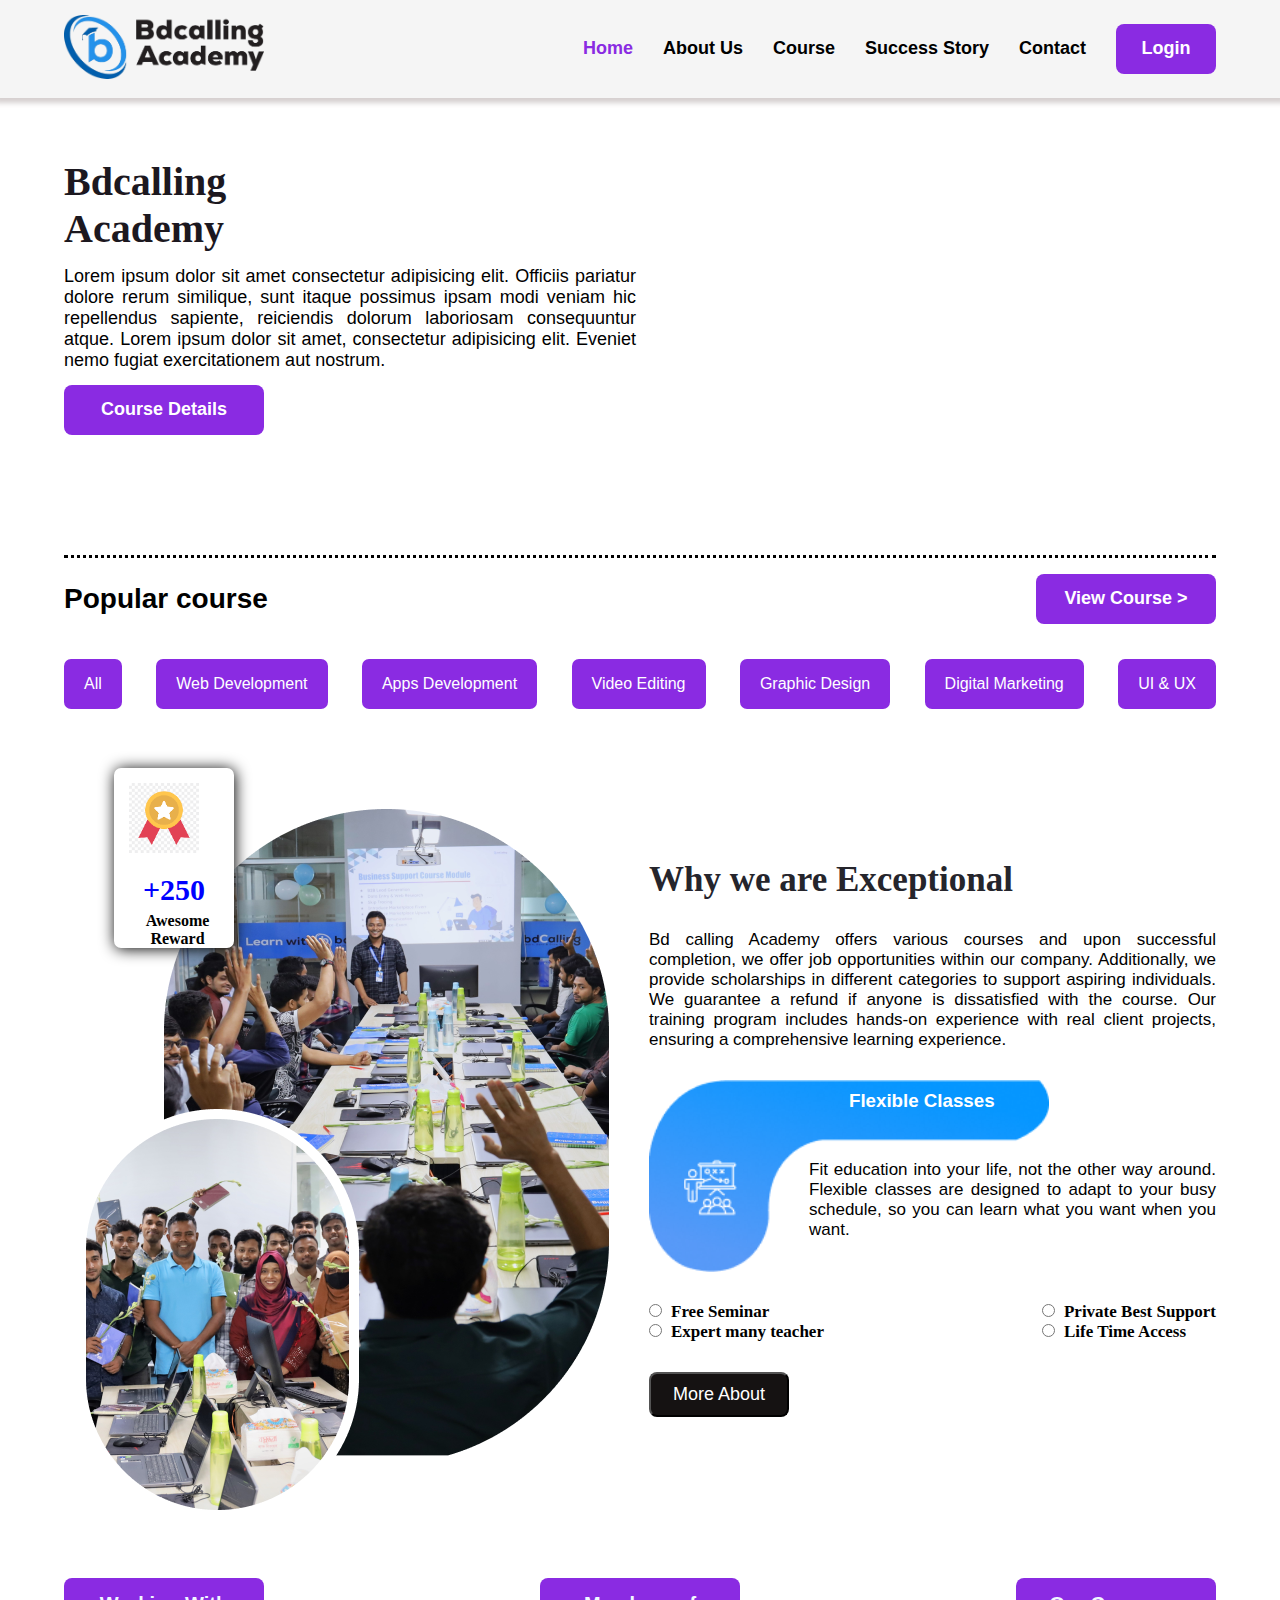
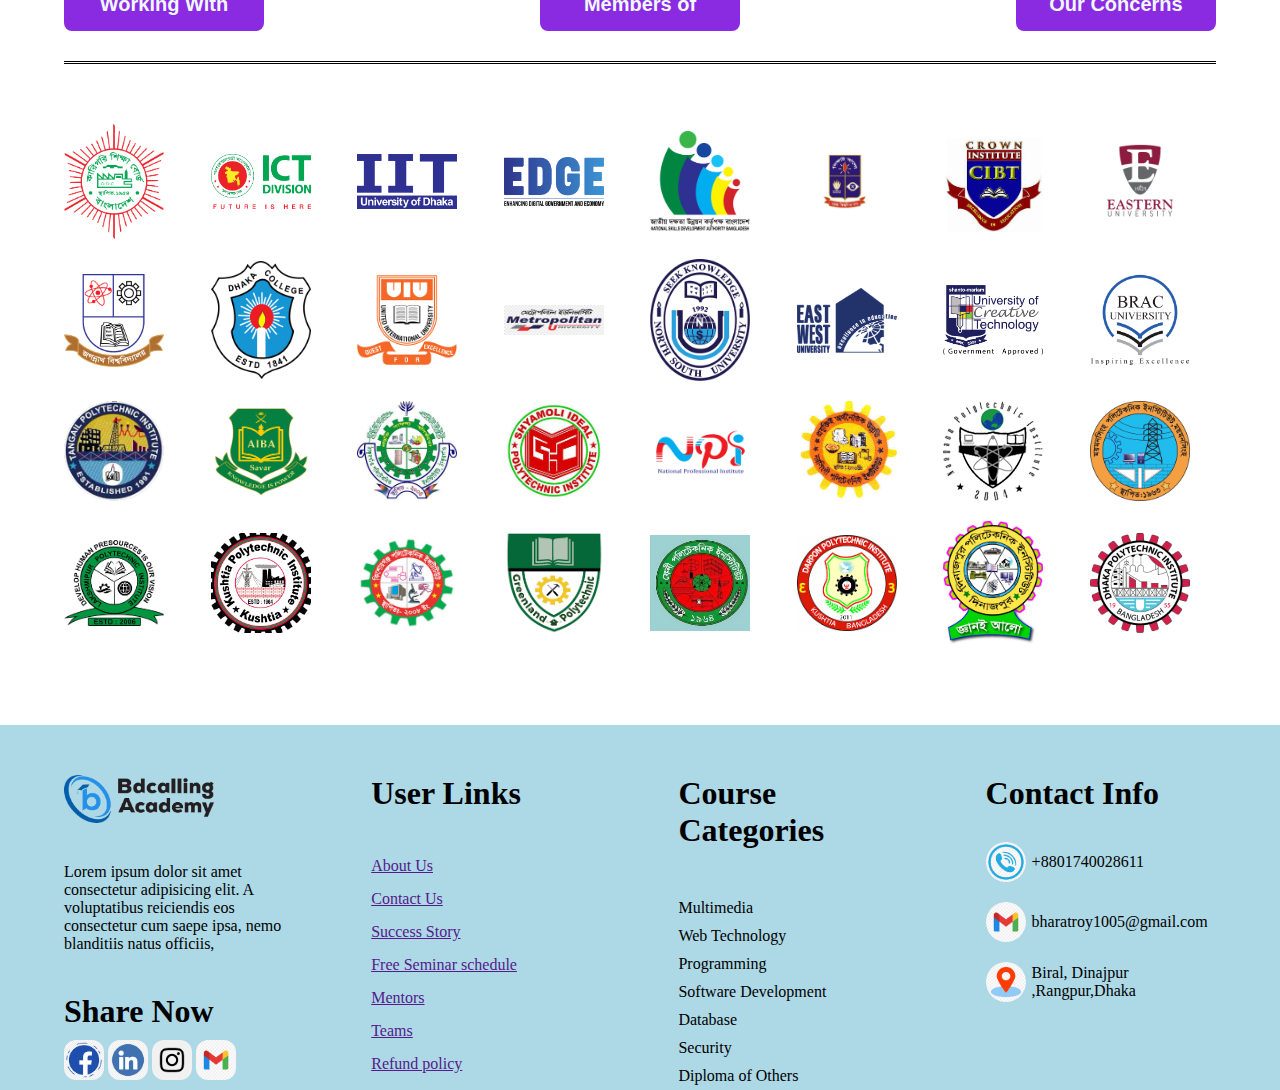
<file: index.html>
<!DOCTYPE html>
<html lang="en">

<head>
    <meta charset="UTF-8">
    <meta name="viewport" content="width=device-width, initial-scale=1.0">
    <title>Document</title>
    <link rel="stylesheet" href="index.css">
</head>

<body>
    <header>
        <nav style="background-color: whitesmoke; box-shadow: 0px 0px 5px 5px rgb(214, 208, 208) ;">
            <div class="nav-container">
                <div class="nav-icon">
                    <img src="images/logo.png" alt="">
                </div>
                <div class="manu-container">
                    <li style="color: blueviolet;">Home</li>
                    <li>About Us</li>
                    <li>Course</li>
                    <li>Success Story</li>
                    <li>Contact</li>
                    <button class="primary-btn">Login</button>
                </div>
            </div>
        </nav>
    </header>
    <main>
        <!-- HERO SECTION -->
        <section>
            <div class="hero-container">
                <div style="margin-bottom: 60px;" class="hero-content">
                    <h1>Bdcalling <br>Academy</h1>
                    <p>Lorem ipsum dolor sit amet consectetur adipisicing elit. Officiis pariatur dolore rerum
                        similique, sunt itaque possimus ipsam modi veniam hic repellendus sapiente, reiciendis dolorum
                        laboriosam consequuntur atque. Lorem ipsum dolor sit amet, consectetur adipisicing elit. Eveniet
                        nemo fugiat exercitationem aut nostrum.</p>
                    <button style="width: 200px;" class="primary-btn">Course Details</button>
                </div>
                <div class="hero-video">
                    <iframe width="560" style="border-radius: 20px;" height="315"
                        src="https://www.youtube.com/embed/OlIYLPlImGE?si=H-uXHnwhgikxnGf-" title="YouTube video player"
                        frameborder="0"
                        allow="accelerometer; autoplay; clipboard-write; encrypted-media; gyroscope; picture-in-picture; web-share"
                        referrerpolicy="strict-origin-when-cross-origin" allowfullscreen></iframe>
                </div>
            </div>
        </section>
        <!-- popular section -->
        <section style="width:90%; margin:auto; border-top: dotted;">
            <div class="popular-course">
                <h1>Popular course</h1>
                <button style="width: 180px;" class="primary-btn">View Course ></button>
            </div>
            <div class="popular-button">
                <button class="popular-btn">All</button>
                <button class="popular-btn">Web Development</button>
                <button class="popular-btn"> Apps Development</button>
                <button class="popular-btn"> Video Editing</button>
                <button class="popular-btn"> Graphic Design</button>
                <button class="popular-btn"> Digital Marketing</button>
                <!-- <button class="popular-btn"> Management</button> -->
                <button class="popular-btn"> UI & UX</button>
            </div>
        </section>
        <!-- GROUP SECTION -->
        <section>
            <div class="head-group">
                <div class="group-img-container">
                    <div class="bonus-content">
                        <img src="images/company-icon/reward.png" alt="">
                        <h1>+250</h1>
                        <p>Awesome <br>Reward</p>
                    </div>
                    <div class="monir-sir">
                        <img src="images/exceptional02.png" alt="">
                    </div>
                    <div class="group-img">
                        <img src="images/exceptional.png" alt="">
                    </div>
                </div>
                <div class="group-details">
                    <h1 style="font-size: 35px; font-weight: bold; color: rgb(37, 37, 44);">Why we are Exceptional</h1>
                    <p style=" font-size: 17px; text-align: justify;     font-family: Arial, Helvetica, sans-serif;
">
                        Bd calling Academy offers various courses and upon successful completion, we offer job
                        opportunities within our company. Additionally, we provide scholarships in different categories
                        to support aspiring individuals. We guarantee a refund if anyone is dissatisfied with the
                        course. Our training program includes hands-on experience with real client projects, ensuring a
                        comprehensive learning experience.
                    </p>
                    <h3 class="flexible-title">Flexible Classes</h3>
                    <img class="flexible" src="images/flexible.png" alt="">
                    <p class="flexible-description" style="    font-family: Arial, Helvetica, sans-serif;
                         font-size: 17px; text-align: justify;">
                        Fit education into your life, not the other way around. Flexible classes are designed to adapt
                        to your busy schedule, so you can learn what you want when you want.
                    </p>
                    <div class="radio-container">
                        <div>
                            <input type="radio" name="radio" id=""> <span class="radio-title">Free Seminar</span> <br>
                            <input type="radio" name="radio" id=""> <span class="radio-title">Expert many teacher</span>

                        </div>
                        <div>
                            <input type="radio" name="radio" id=""> <span class="radio-title">Private Best
                                Support</span><br>
                            <input type="radio" name="radio" id=""> <span class="radio-title">Life Time Access</span>
                        </div>
                    </div>
                    <button
                        style="width: 140px; padding: 10px; background-color: rgb(21, 18, 18); color: white; font-size: 18px; border-radius: 8px;">More
                        About</button>
                </div>
            </div>
        </section>
        <section>
            <div class="company-icon-container">
                <div class="icon-btn-container">
                    <button
                        style="width: 200px; border: none; padding: 15px; background-color:blueviolet; color: aliceblue; font-weight: bold; border-radius: 8px; font-size: 20px;  margin-bottom: 30px;">Working
                        With</button>
                    <button
                        style="width: 200px; border: none; padding: 15px; background-color:blueviolet; color: aliceblue; font-weight: bold; border-radius: 8px; font-size: 20px;  margin-bottom: 30px;">Members
                        of</button>
                    <button
                        style="width: 200px; border: none; padding: 15px; background-color: blueviolet; color: aliceblue; font-weight: bold; border-radius: 8px; font-size: 20px; margin-bottom: 30px;">Our
                        Concerns</button>

                </div>
                <div class="icon-content">
                    <img src="images/company-icon/1_bteb.png" alt="">
                    <img src="images/company-icon/2_ict.png" alt="">
                    <img src="images/company-icon/3_iitu.png" alt="">
                    <img src="images/company-icon/4_edge.png" alt="">
                    <img src="images/company-icon/5_nsda.png" alt="">
                    <img src="images/company-icon/6_dhaka_university.jpg" alt="">
                    <img src="images/company-icon/7_crown_institute_of_business_and_technology.jpg" alt="">
                    <img src="images/company-icon/8_eastern_eniversity.png" alt="">
                    <img src="images/company-icon/9_jagannath_university.png" alt="">
                    <img src="images/company-icon/10_dhaka_college.png" alt="">
                    <img src="images/company-icon/11_united_international_university.png" alt="">
                    <img src="images/company-icon/12_metropolitan_university.png" alt="">
                    <img src="images/company-icon/13_north_south_university.png" alt="">
                    <img src="images/company-icon/14_east_west_university.png" alt="">
                    <img src="images/company-icon/15_smuct.png" alt="">
                    <img src="images/company-icon/16_bracu.png" alt="">
                    <img src="images/company-icon/17_polytechnic.png" alt="">
                    <img src="images/company-icon/18_polytechnic.png" alt="">
                    <img src="images/company-icon/19_polytechnic.jpg" alt="">
                    <img src="images/company-icon/20_polytechnic.jpg" alt="">
                    <img src="images/company-icon/21_polytechnic.png" alt="">
                    <img src="images/company-icon/22_polytechnic.jpg" alt="">
                    <img src="images/company-icon/23_polytechnic.png" alt="">
                    <img src="images/company-icon/24_polytechnic.png" alt="">
                    <img src="images/company-icon/25_polytechnic.png" alt="">
                    <img src="images/company-icon/26_polytechnic.png" alt="">
                    <img src="images/company-icon/27_polytechnic.jpg" alt="">
                    <img src="images/company-icon/28_polytechnic.png" alt="">
                    <img src="images/company-icon/29_polytechnic.png" alt="">
                    <img src="images/company-icon/30_polytechnic.png" alt="">
                    <img src="images/company-icon/31_polytechnic.jpg" alt="">
                    <img src="images/company-icon/32_polytechnic.png" alt="">
                </div>
            </div>
        </section>
    </main>
    <footer>
        <section style="background-color:lightblue; margin-bottom: 0px; margin-top: 80px;">
            <div class="footer-container">
                <div class="bdcalling footer-card">
                    <img style="width: 150px;" src="images/logo.png" alt="">
                    <p>Lorem ipsum dolor sit amet consectetur adipisicing elit. A voluptatibus reiciendis eos
                        consectetur cum saepe ipsa, nemo blanditiis natus officiis,</p>
                    <div class="social-media-container">
                        <h1>Share Now</h1>
                        <div class="social-media">
                            <img src="images/social-media/fb.png" alt="">
                            <img src="images/social-media/in.png" alt="">
                            <img src="images/social-media/instagram.png" alt="">
                            <img src="images/social-media/gmail.png" alt="">
                        </div>
                    </div>
                </div>
                <div class="useful-link footer-card">
                    <h1>User Links</h1>
                    <div>
                        <a href="">About Us</a>
                        <a href="">Contact Us</a>
                        <a href="">Success Story</a>
                        <a href="">Free Seminar schedule</a>
                        <a href="">Mentors</a>
                        <a href="">Teams</a>
                        <a href="">Refund policy</a>
                    </div>
                </div>
                <div class="course-category footer-card">
                    <div>
                        <h1>Course Categories</h1>
                    </div>
                    <div class="category-title">
                        <p>Multimedia</p>
                        <p>Web Technology</p>
                        <p>Programming</p>
                        <p>Software Development</p>
                        <p>Database</p>
                        <p>Security</p>
                        <p>Diploma of Others</p>
                    </div>
                </div>
                <div class="contact-info footer-card">
                    <h1>Contact Info</h1>
                    <div class="contact-icon">
                        <div class="contact-card">
                            <img src="images/social-media/phone.png" alt="">
                            <p>+8801740028611</p>
                        </div>
                        <div class="contact-card">
                            <img src="images/social-media/gmail.png" alt="">
                            <p>bharatroy1005@gmail.com</p>
                        </div>
                        <div class="contact-card">
                            <img src="images/social-media/location.png" alt="">
                            <p>Biral, Dinajpur ,Rangpur,Dhaka</p>
                        </div>
                    </div>
                </div>
            </div>
        </section>
    </footer>


</body>

</html>
</file>
<file: index.css>
* {
    margin: 0;
    padding: 0;
}

section {
    margin: 60px 0;
}

.nav-container {
    display: flex;
    justify-content: space-between;
    align-items: center;
    width: 90%;
    margin: auto;
    padding: 15px;
}

.nav-icon img {
    width: 200px;
}

.manu-container {
    display: flex;
    justify-content: space-between;
    align-items: center;
    gap: 30px;

}

.manu-container li {
    font-size: 18px;
    font-weight: bold;
    list-style: none;
    font-family: 'Lucida Sans', 'Lucida Sans Regular', 'Lucida Grande', 'Lucida Sans Unicode', Geneva, Verdana, sans-serif;
}

.primary-btn {
    width: 100px;
    height: 50px;
    border-radius: 8px;
    font-size: 18px;
    font-weight: bold;
    background-color: blueviolet;
    color: white;
    border: none;
}

.hero-container {
    display: flex;
    justify-content: space-between;
    align-items: center;
    width: 90%;
    margin: auto;
    gap: 20px;
}

.hero-content {
    display: flex;
    flex-direction: column;
    gap: 14px;
}

.hero-content h1 {
    font-size: 40px;
    color: rgb(28, 24, 31);
}

.hero-content p {
    font-size: 18px;
    font-family: Arial, Helvetica, sans-serif;
    text-align: justify;
}

.popular-course {
    display: flex;
    justify-content: space-between;
    align-items: center;
    margin-top: 16px;
}

.popular-course h1 {
    font-weight: bold;
    font-size: 28px;
    font-family: Verdana, Geneva, Tahoma, sans-serif;
}

.popular-button {
    display: flex;
    flex-direction: row;
    justify-content: space-between;
    gap: 15px;
    margin-top: 15px;
}

.popular-btn {
    background-color: blueviolet;
    margin-top: 20px;
    padding: 10px 20px;
    border: none;
    border-radius: 7px;
    font-size: 16px;
    /* font-weight: bold; */
    height: 50px;
    color: white;
}

.head-group {
    display: flex;
    align-items: center;
    justify-content: center;
    gap: 40px;
    width: 90%;
    margin: auto;
    position: relative;
    margin-top: 100px;

}

.group-img-container {
    position: relative;
    width: 50%;


}

.bonus-content {
    display: flex;
    flex-direction: column;
    gap: 5px;
    background-color: white;
    border-radius: 7px;
    width: 120px;
    border: 2px solid;
    box-shadow: 1px 1px 15px;
    border: none;
    position: absolute;
    bottom: 520px;
    left: 50px;
}

.monir-sir {
    position: absolute;
    top: 300px;
    right: 250px;
}

.bonus-content img {
    width: 70px;
    text-align: center;
    padding: 15px;
}

.bonus-content h1 {
    font-size: 30px;
    font-weight: bold;
    color: blue;
    text-align: center;
}

.bonus-content p {
    font-weight: bold;
    padding-left: 7px;
    text-align: center;
}

.group-img img {
    margin-left: 100px;
}

.group-details {
    display: flex;
    flex-direction: column;
    gap: 30px;
    position: relative;
}

.flexible-title {
    position: absolute;
    top: 230px;
    left: 200px;
    font-weight: bold;
    color: white;
    font-family: 'Lucida Sans', 'Lucida Sans Regular', 'Lucida Grande', 'Lucida Sans Unicode', Geneva, Verdana, sans-serif;
}

.flexible {
    width: 400px;
}

.flexible-description {
    position: absolute;
    top: 300px;
    left: 160px;
}

.radio-title {
    font-weight: bold;
    font-size: 17px;
    margin-left: 5px;
}

.radio-container {
    display: flex;
    justify-content: space-between;
    /* gap: 30px; */
}

.company-icon-container {
    width: 90%;
    margin: auto;
}

.icon-btn-container {
    display: flex;
    justify-content: space-between;
    align-items: center;
    padding-top: 50px;
    margin-bottom: 60px;
    border-bottom: double;
}

.icon-content {
    display: grid;
    align-items: center;
    grid-template-columns: repeat(8, 1fr);
    gap: 20px;
}

.icon-content img {
    width: 100px;
}

.footer-container {
    display: flex;
    justify-content: space-between;
    gap: 40px;
    width: 90%;
    margin: auto;
}

.bdcalling {
    display: flex;
    flex-direction: column;
}

.footer-card {
    width: 20%;
    gap: 40px;
    margin-top: 50px;

}

.social-media-container {
    display: flex;
    flex-direction: column;
    gap: 10px;
    margin-bottom: 6px;
}

.social-media img {
    width: 40px;
    border-radius: 30%;
}


.useful-link div {
    display: flex;
    flex-direction: column;
    gap: 15px;
    margin-top: 45px;
}

.course-category {
    display: flex;
    flex-direction: column;

}

.category-title p {
    margin-top: 10px;
}


.contact-icon {
    display: flex;
    flex-direction: column;
    gap: 20px;
    margin-top: 30px;
}

.contact-card {
    display: flex;
    align-items: center;
    gap: 6px;
}

.contact-card img {
    width: 40px;
    border-radius: 50%;
}
</file>
